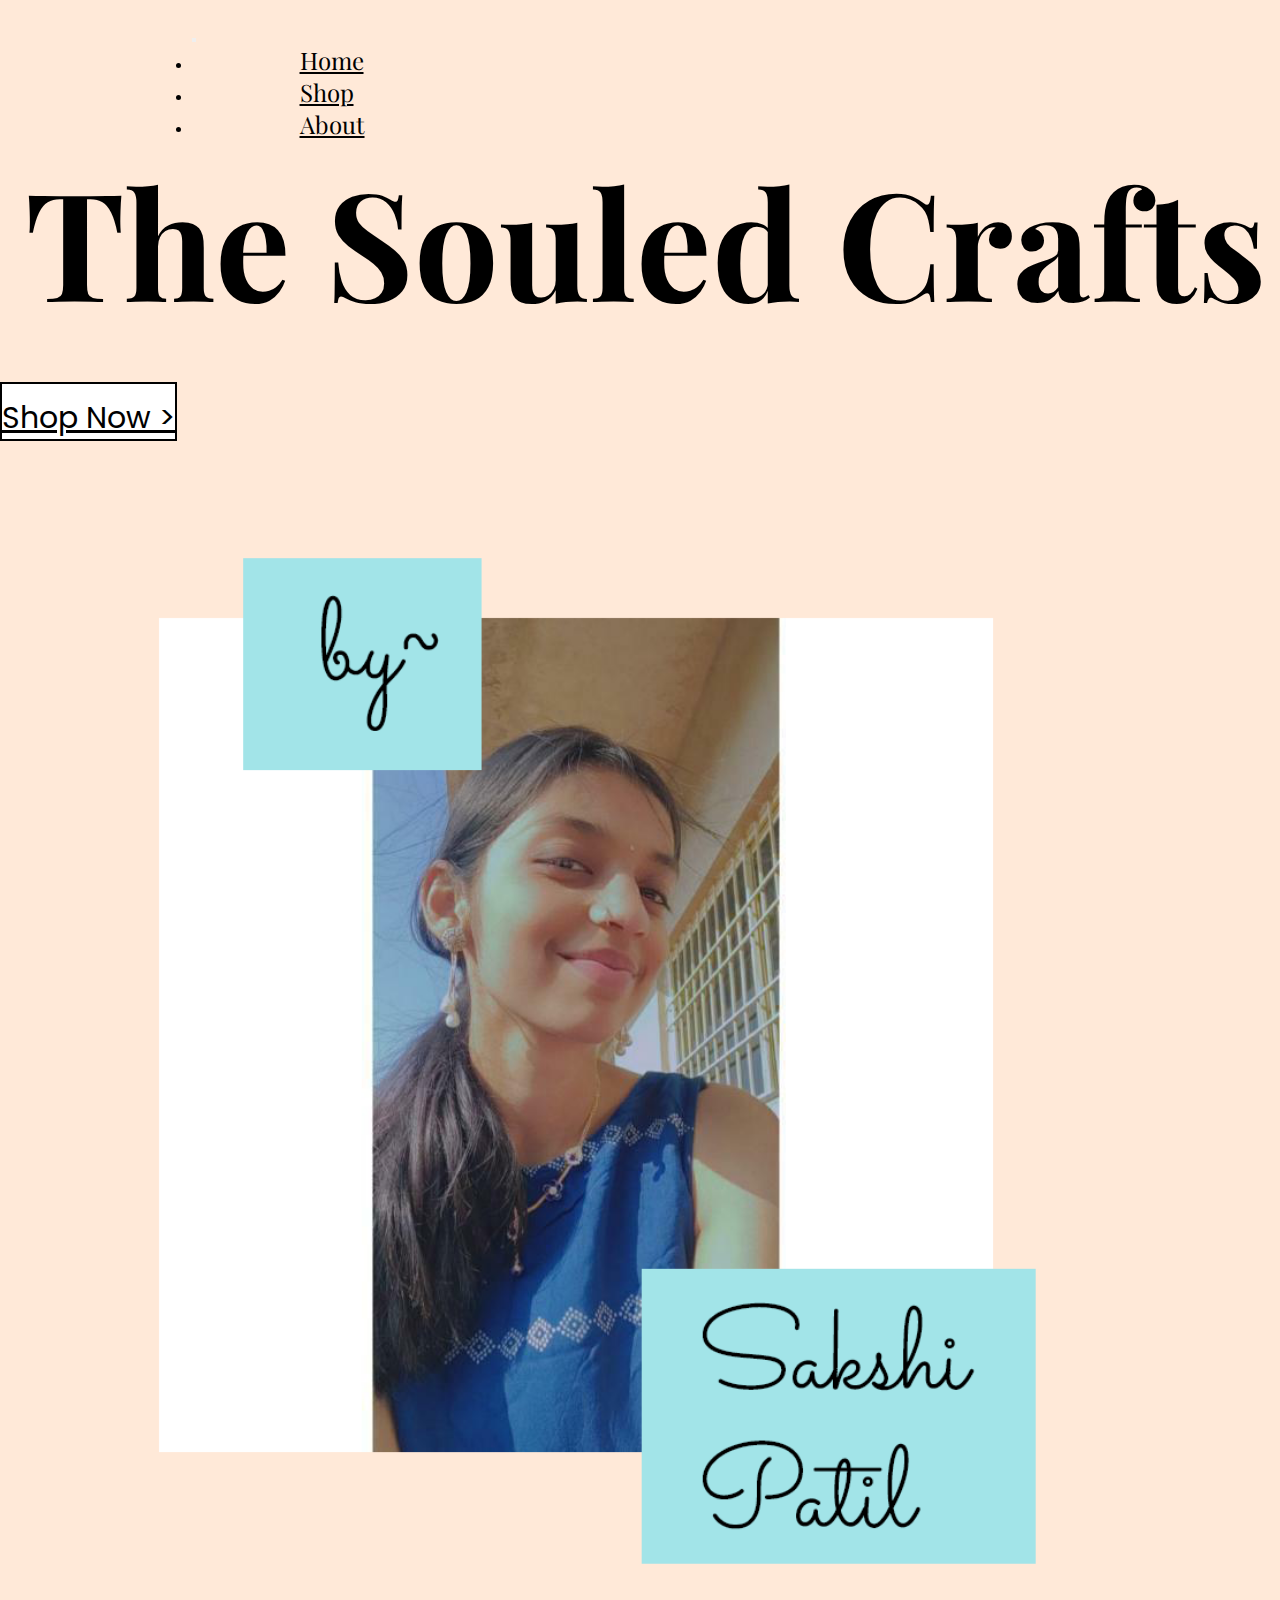
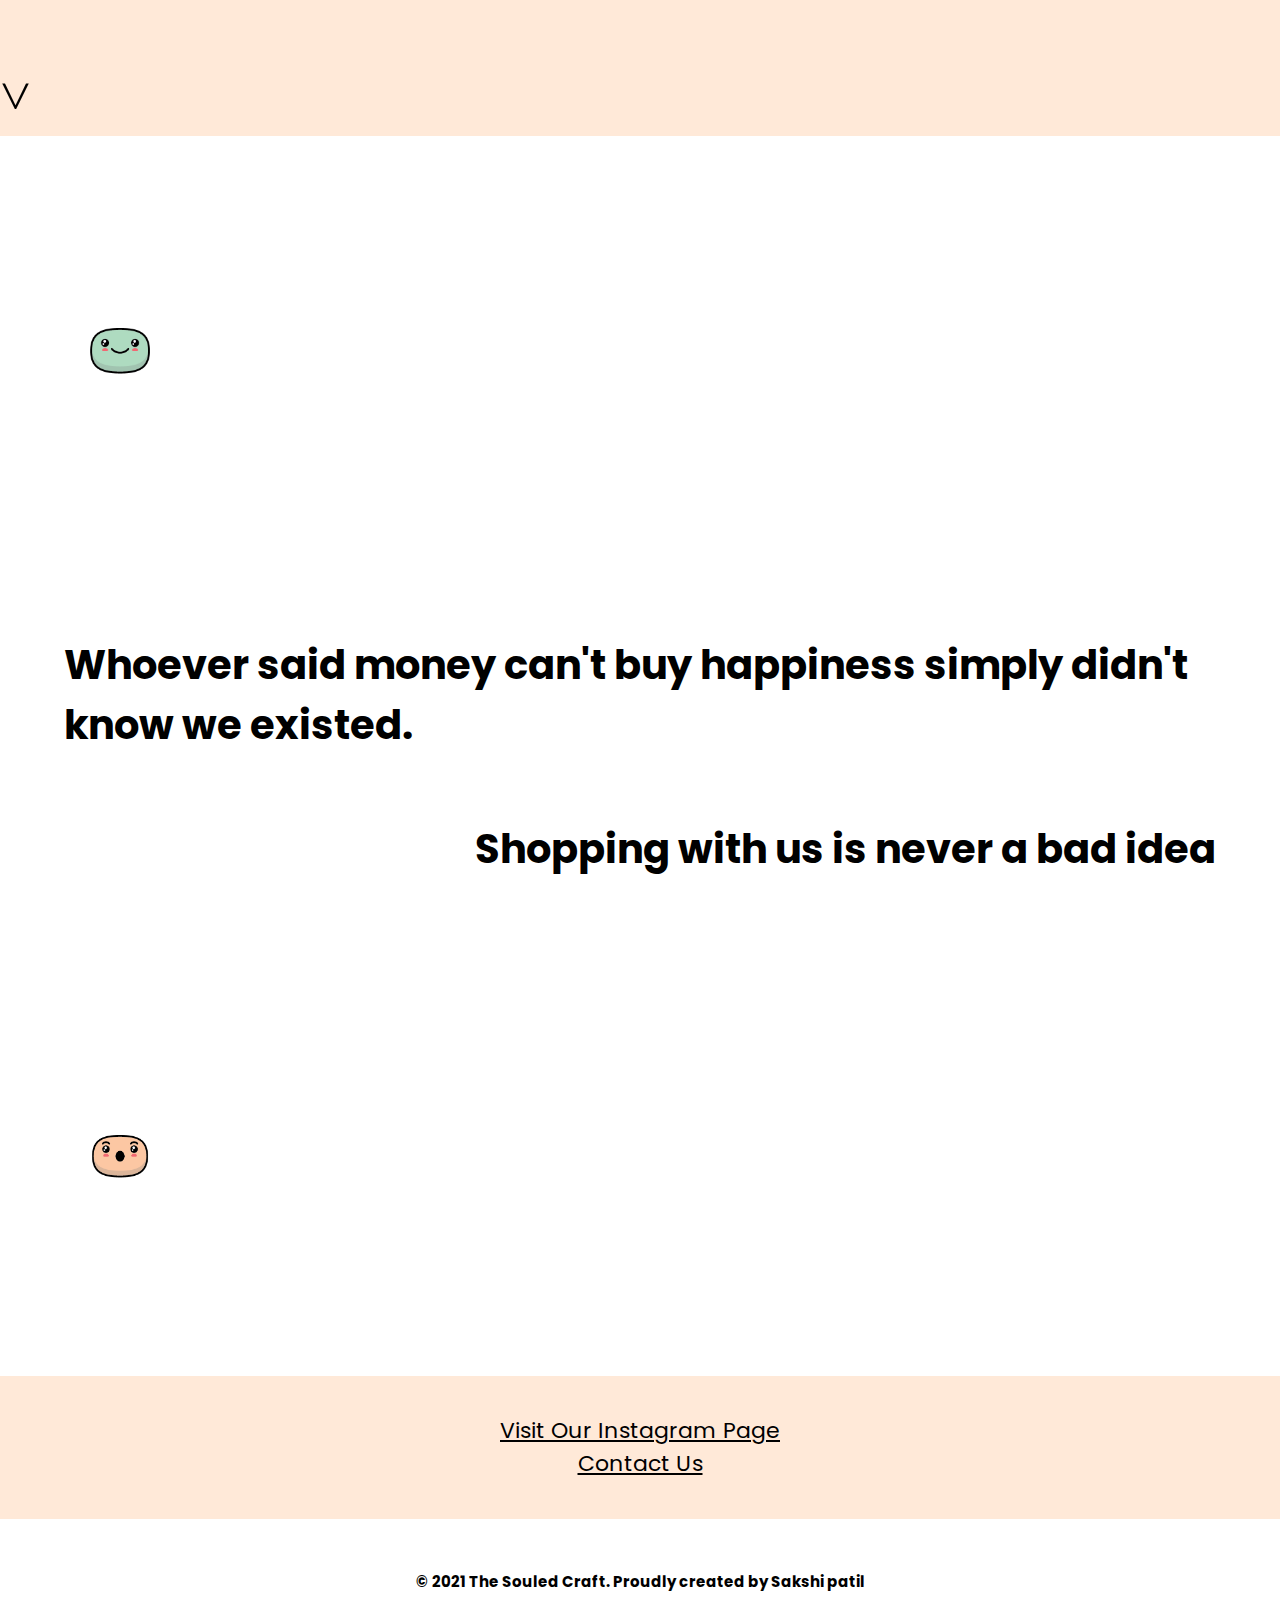
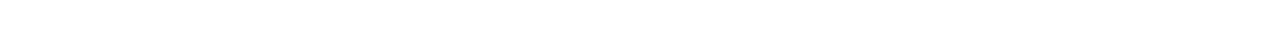
<file: index.html>
<!DOCTYPE html>
<html lang="en">
<head>
    <meta charset="UTF-8">
    <meta http-equiv="X-UA-Compatible" content="IE=edge">
    <meta name="viewport" content="width=device-width, initial-scale=1.0">
    <title>The Souled Crafts</title>

    <!-- fonts -->
    <link rel="preconnect" href="https://fonts.googleapis.com">
    <link rel="preconnect" href="https://fonts.gstatic.com" crossorigin>
    <link href="https://fonts.googleapis.com/css2?family=Playfair+Display&display=swap" rel="stylesheet">
    <link href="https://fonts.googleapis.com/css2?family=Poppins:wght@100;400&display=swap" rel="stylesheet">

    <!-- bootstrap -->
    <link href="https://cdn.jsdelivr.net/npm/bootstrap@5.0.1/dist/css/bootstrap.min.css" rel="stylesheet" integrity="sha384-+0n0xVW2eSR5OomGNYDnhzAbDsOXxcvSN1TPprVMTNDbiYZCxYbOOl7+AMvyTG2x" crossorigin="anonymous">

    <!-- bootstrap icons -->
    <link rel="stylesheet" href="https://cdn.jsdelivr.net/npm/bootstrap-icons@1.5.0/font/bootstrap-icons.css">
    
    <link rel="stylesheet" href="css/main.css">

</head>
<body class="px-0" >

    
    <div id="title">
        <div >

            <nav class="navbar navbar-expand navbar-light ">
                <div class="container-fluid">
                  <button class="navbar-toggler" type="button" data-bs-toggle="collapse" data-bs-target="#navbarNavAltMarkup" aria-controls="navbarNavAltMarkup" aria-expanded="false" aria-label="Toggle navigation">
                    <span class="navbar-toggler-icon"></span>
                  </button>
                  <div class="collapse navbar-collapse" id="navbarNavAltMarkup">
                    <div class="navbar-nav ms-auto">
                        <ul class="navbar-nav">
                            <li class="nav-item">
                              <a class="nav-link active" href="./shop.html">Home</a>
                            </li>
                            <li class="nav-item">
                              <a class="nav-link" href="./shop.html">Shop</a>
                            </li>
                            <li class="nav-item">
                              <a class="nav-link" href="#inf">About</a>
                            </li>
                          </ul>
                    </div>
                  </div>
                </div>
              </nav>

            <div class="row align-items-center" >
                <div class="col-md-7">
                    <h1 class="title">The Souled Crafts</h1>
                    <div class="button dbutton ">
                        <a href="./shop.html" class="btn tbtn mx-auto d-block">Shop Now ></a>
                    </div>
                </div>
                <div class="col-md-5">
                    
                    <img src="imgs/sp2.png" class="img-fluid title-img mx-auto d-block" alt="">
                </div>
                <div class="button ">
                    <a href="./shop.html" class="btn tbtn mx-auto d-block">Shop Now ></a>
                </div>
                <h2 class="arrow">˅</h2>
                
            </div>

        </div>
    </div>

    <div id="inf" class="container-fluid px-0">
        <div class="desktop px-0">
            <div class="row">
                <div class="col-lg-2 align-middle px-0">
                    <img src="imgs/happy.png" class="img-fluid  d-block infimage" alt="">
                </div>
                <div class="col-lg-10 align-middle px-0"><h3 class="tright">Whoever said money can't buy happiness simply
                    didn't know we existed.</h3></div>
                <div class="col-lg-9 align-middle px-0"><h3 class="tleft">Shopping with us is never a bad idea</h3></div>
                <div class="col-lg-3 px-0">
                    <img src="imgs/surprised.png" class="img-fluid  d-block infimage" alt="">
                    
                </div>
            </div>
        </div>
        

        <div class="row mobile">
            <img src="imgs/happy.png" class="img-fluid mx-auto d-block infimage" alt="">
            <h3 >Whoever said money can't buy happiness simply
                didn't know we existed.</h3>
            <img src="imgs/surprised.png" class="img-fluid mx-auto d-block infimage" alt="">
            <h3 >Shopping with us is never a bad idea</h3>
        </div>
        
        <section id="linkInf">
            <div class="container-fluid">
                <div class="row" style="text-align: center;">
                    <div class="col-lg-6 py-2">
                        <a href="https://www.instagram.com/thesouledcrafts/" class="infahref">Visit Our Instagram Page</a>
                    </div>
                    <div class="col-lg-6 py-3">
                        <a href="mailto:thesouledcrafts@gmail.com" class="infahref">Contact Us</a>
                    </div>
                </div>
            </div>            
        </section>
    </div>

    <div id="footer">
        <h4>© 2021 The Souled Craft. Proudly created by Sakshi patil</h4>
    </div>

    <script src="locomotive-scroll.min.js"></script>
    <script>
        // (function () {
        //     var scroll = new LocomotiveScroll({
        //         el: document.querySelector('[data-scroll-container]'),
        //         smooth: true,
        //         smartphone: { smooth: true },
        //         tablet: { smooth: true },
        //         touchMultiplier: 2
        //     });
        // })();
    </script>
    <script src="https://cdn.jsdelivr.net/npm/bootstrap@5.0.1/dist/js/bootstrap.bundle.min.js" integrity="sha384-gtEjrD/SeCtmISkJkNUaaKMoLD0//ElJ19smozuHV6z3Iehds+3Ulb9Bn9Plx0x4" crossorigin="anonymous"></script>
</body>
</html>
</file>
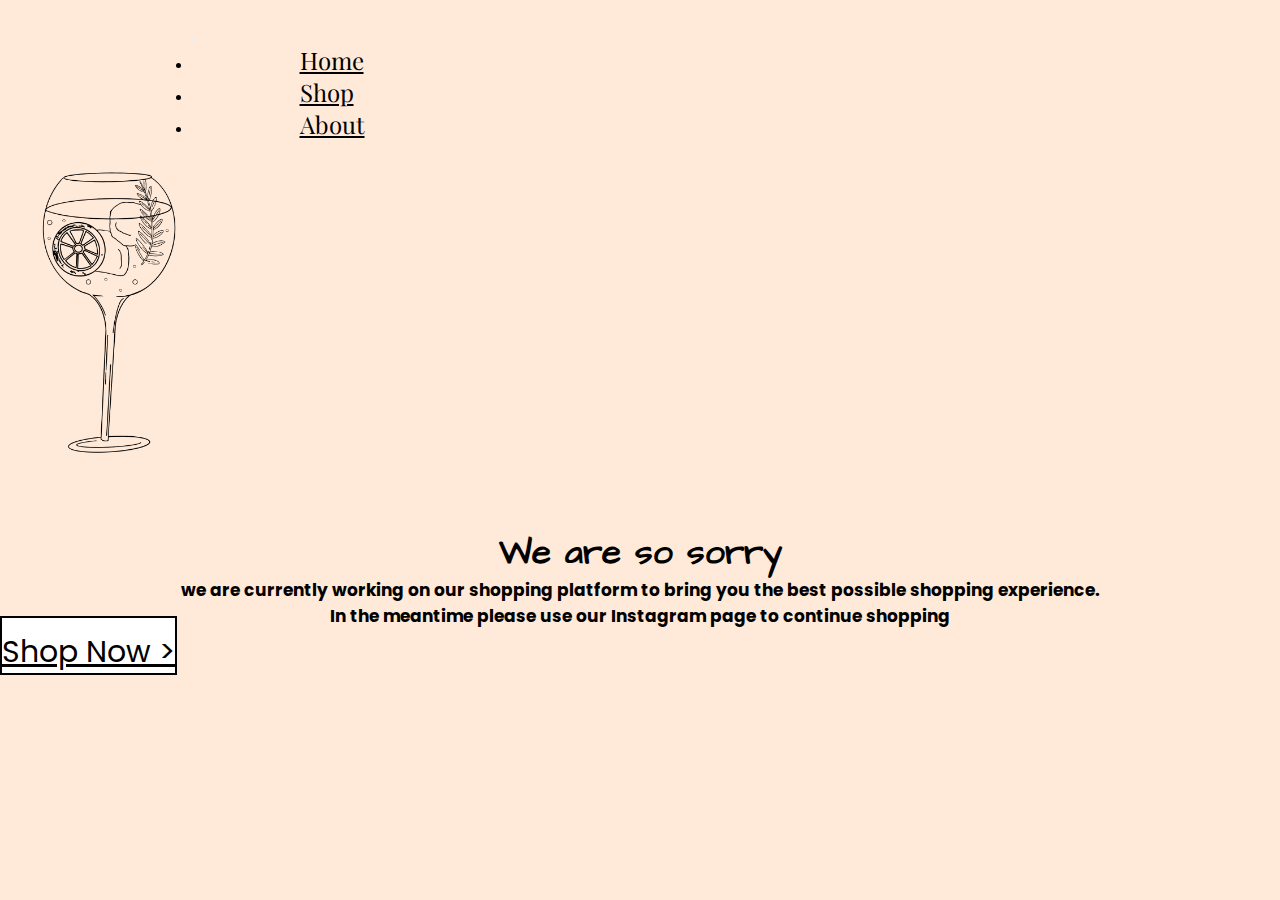
<file: shop.html>
<!DOCTYPE html>
<html lang="en">
<head>
    <meta charset="UTF-8">
    <meta http-equiv="X-UA-Compatible" content="IE=edge">
    <meta name="viewport" content="width=device-width, initial-scale=1.0">
    <title>The Souled Crafts - Shop</title>

     <!-- fonts -->
     <link rel="preconnect" href="https://fonts.googleapis.com">
     <link rel="preconnect" href="https://fonts.gstatic.com" crossorigin>
    <link href="https://fonts.googleapis.com/css2?family=Playfair+Display&display=swap" rel="stylesheet">
    <link href="https://fonts.googleapis.com/css2?family=Poppins:wght@100;400&display=swap" rel="stylesheet">
    <link href="https://fonts.googleapis.com/css2?family=Architects+Daughter&display=swap" rel="stylesheet">

    <!-- bootstrap -->
    <link href="https://cdn.jsdelivr.net/npm/bootstrap@5.0.1/dist/css/bootstrap.min.css" rel="stylesheet" integrity="sha384-+0n0xVW2eSR5OomGNYDnhzAbDsOXxcvSN1TPprVMTNDbiYZCxYbOOl7+AMvyTG2x" crossorigin="anonymous">

    <!-- bootstrap icons -->
    <link rel="stylesheet" href="https://cdn.jsdelivr.net/npm/bootstrap-icons@1.5.0/font/bootstrap-icons.css">
    
    <link rel="stylesheet" href="css/main.css">

</head>
<body>

    <div id="title">
        <div class="container-fluid">
            <nav class="navbar navbar-expand navbar-light ">
                <div class="container-fluid">
                  <button class="navbar-toggler" type="button" data-bs-toggle="collapse" data-bs-target="#navbarNavAltMarkup" aria-controls="navbarNavAltMarkup" aria-expanded="false" aria-label="Toggle navigation">
                    <span class="navbar-toggler-icon"></span>
                  </button>
                  <div class="collapse navbar-collapse" id="navbarNavAltMarkup">
                    <div class="navbar-nav ms-auto">
                        <ul class="navbar-nav">
                            <li class="nav-item">
                              <a class="nav-link" href="./index.html">Home</a>
                            </li>
                            <li class="nav-item">
                              <a class="nav-link active" href="./shop.html">Shop</a>
                            </li>
                            <li class="nav-item">
                              <a class="nav-link" href="./index.html#inf">About</a>
                            </li>
                          </ul>
                    </div>
                  </div>
                </div>
              </nav>
        </div>

        <img class="img-fluid shop-img mx-auto d-block" src="imgs/glass.png" alt="">

        <h1 class="shop-title">We are so sorry</h1>
        <h2 class="shop-text">we are currently working on our shopping
            platform to bring you the best possible
            shopping experience. </h2>
        <h2 class="shop-text">
            In the meantime please use our Instagram page
to continue shopping
        </h2>
        <div class="">
            <a href="https://www.instagram.com/thesouledcrafts/"class="btn tbtn mx-auto d-block">Shop Now ></a>
        </div>
    </div>

    
    


    <script src="https://cdn.jsdelivr.net/npm/bootstrap@5.0.1/dist/js/bootstrap.bundle.min.js" integrity="sha384-gtEjrD/SeCtmISkJkNUaaKMoLD0//ElJ19smozuHV6z3Iehds+3Ulb9Bn9Plx0x4" crossorigin="anonymous"></script>
</body>
</html>
</file>
<file: css/main.css>
* {
    box-sizing: border-box;
    margin: 0%;
    padding: 0%;
}

h3 {
    font-family: "Poppins";
    text-align: center;
    margin: 5% 0%;
}

h4 {
    font-family: "Poppins";
    text-align: center;
    font-size: 15px;
}

body {
    background-color: #FFE9D8;
    margin: 0 !important;
    padding: 0 !important;
    width: 100%;
}

a {
    font-family: "Poppins";
    color: black;
    
}

.navbar {
    align-items: center;
    padding: 0 5% 0;
}

.nav-link {
    font-family: "Playfair Display";
    font-size: 18px;
}

.nav-item {
    padding: 0 2% 0;
}

#title {
    height: 100%;
}

.title {
    font-family: "Playfair Display";
    font-size: 65px;
    text-align: center;
}

.title-img {
    width: 90%;
    padding: 3% 0%;
}

.dbutton {
    display: none;
}

.button {
    padding-top: 10%;
}

.tbtn {
    padding-top: 8px;

    align-self: center;
    width: 190px;
    height: 60px;
    font-size: 24px;
    font-family: "Poppins";
    
    background-color: white;
    border: 2.9px solid black;
    border-radius: 0px;
}

.arrow {
    text-align: center;
    display: inline-block;
    font-family: "Poppins";
    font-weight: 100;
    font-size: 55px;
    padding-top: 3%;
}

#inf {
    background-color: white;
    padding: 0%;
}

.infimage {
    width: 30%;
    padding: 7% 0%;
}

#linkInf {
    background-color: #FFE9D8;
    padding: 10% 0%;
}

.infahref {
    font-size: 22px;
    text-align: center;
}

#footer {
    padding: 4% 15%;
    background-color: white;
    
}

.mobile {
    display: initial;
}

.desktop {
    display: none;
}

/* Shop */

.shop-img {
    height: 320px;
    width: auto;
}

.shop-title {
    font-family: "Architects Daughter";
    text-align: center;
    font-size: 35px;
    padding-top: 5%;
}

.shop-text {
    font-family: "Poppins";
    text-align: center;
    font-size: 17px;
}

@media only screen and (min-width: 1024px) {
    
    #inf {
        padding: 0%;
    }

    .navbar {
        padding:2% 15% 0;
    }

    .nav-link {
        font-size: 24px;
    }

    .nav-item {
       padding: 0 12% 0;
    }

    .title {
        font-size: 150px;
        text-align: left;
        padding-left: 25px;
        padding-bottom: 35px;
    }

    .button {
        display: none;
    }

    .dbutton {
        display: initial;
        position: relative;
        top: 20px;
    }

    .tbtn {
        padding-top: 12px;
        font-size: 30px;
        width: 250px;
        height: 80px;
    }

    .arrow {
        padding: 0;
    }

    .mobile {
        display: none;
    }

    .desktop {
        display: initial;
    }

    .infimage {
        padding: 15% 7%;
        width: 240px;
    }

    .tright {
        padding: 0% 5%;
        text-align: left;
        font-size: 40px;
    }

    .tleft {
        padding: 0% 5%;
        text-align: right;
        font-size: 40px;
    }

    #linkInf {
        padding: 3% 0%;
    }
  }
</file>
